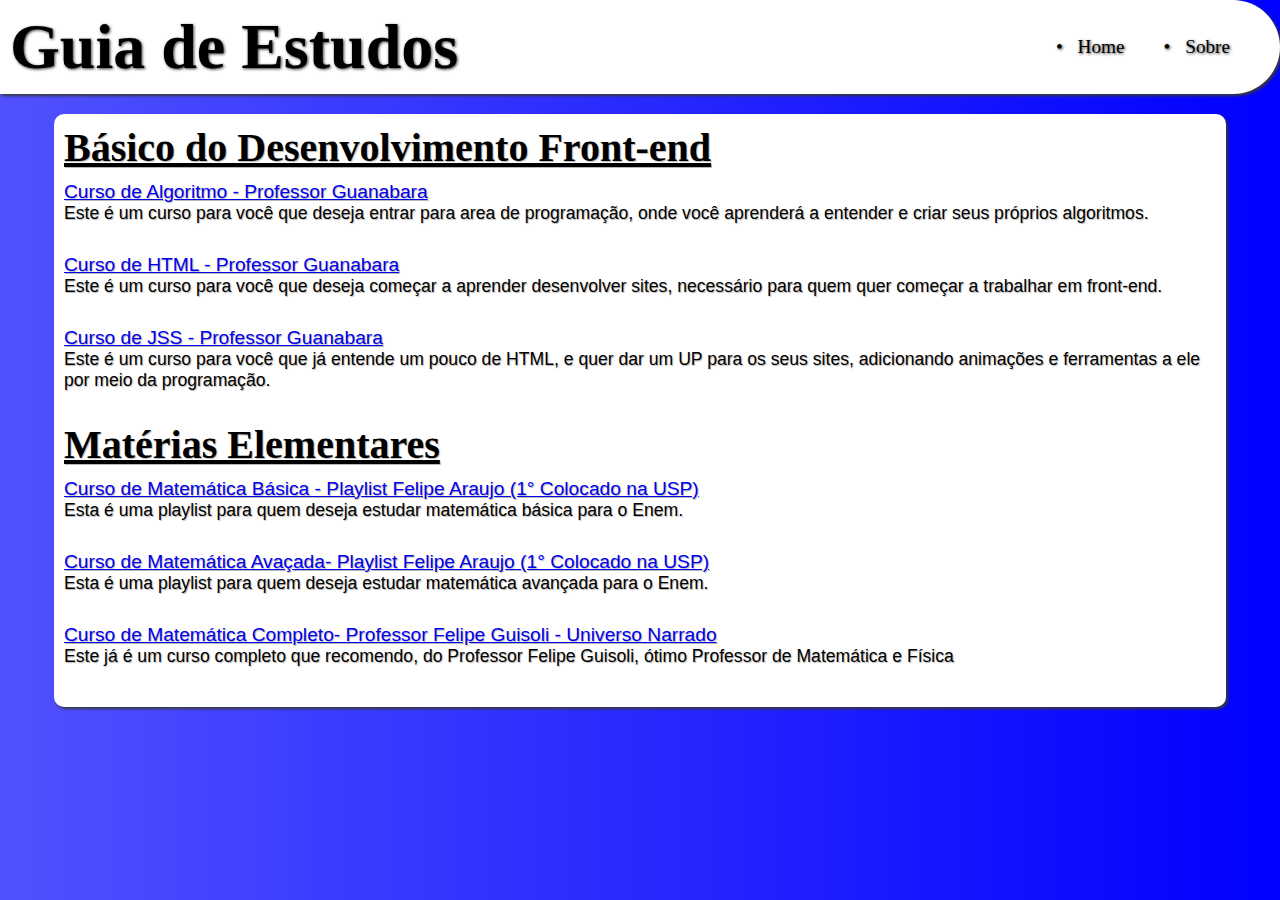
<file: index.html>
<!DOCTYPE html>
<html lang="pt-br">
<head>
    <meta charset="UTF-8">
    <meta name="viewport" content="width=device-width, initial-scale=1.0">
    <title>Guia de Estudos</title>
    <link rel="stylesheet" href="styles/index.css">
    <link rel="shortcut icon" href="imgs/favicon.ico" type="image/x-icon">
    
    <!--API para a fonte do H1-->
    
    
</head>
<body>
    
    <header>
        <h1>Guia de Estudos</h1>
        <nav>
            <a href="index.html">Home</a>
            <a href="sobre.html">Sobre</a>
        </nav>
    </header>
    
    <main>
        <article>
            
            <h2>Básico do Desenvolvimento Front-end</h2>
            
            <!-- CURSO DE ALGORITMO-->
            <a href="curso-de-algoritmo.html" target="_parent">Curso de Algoritmo - Professor Guanabara</a>
            
            <p>Este é um curso para você que deseja entrar para area de programação, onde você aprenderá a entender e criar seus próprios algoritmos.</p>
            
             <!-- CURSO DE HTML-->
             <a href="curso-de-HTML.html" target="_parent">Curso de HTML - Professor Guanabara</a>

             <p>Este é um curso para você que deseja começar a aprender desenvolver sites, necessário para quem quer começar a trabalhar em front-end.</p>

            <!-- CURSO DE JSS-->
            <a href="curso-de-JSS.html" target="_parent">Curso de JSS - Professor Guanabara</a>

            <p>Este é um curso para você que já entende um pouco de HTML, e quer dar um UP para os seus sites, adicionando animações e ferramentas a ele por meio da programação.</p>
            
        </article>

        <article>
            <h2>Matérias Elementares</h2>

              <!-- CURSO DE MATEMATICA BASICA-->
              <a href="play-de-MTBAS.html" target="_parent">Curso de Matemática Básica - Playlist Felipe Araujo (1° Colocado na USP)</a>

              <p>Esta é uma playlist para quem deseja estudar matemática básica para o Enem.</p>

            <!-- CURSO DE MATEMATICA AVANCADA-->
            <a href="play-de-MTAVAN.html" target="_parent">Curso de Matemática Avaçada- Playlist Felipe Araujo (1° Colocado na USP)</a>

            <p>Esta é uma playlist para quem deseja estudar matemática avançada para o Enem.</p>

               <!-- CURSO DE MATEMATICA COMPLETO - UNIVERSO NARRADO-->

               <a href="curs-de-MTUNI.html" target="_parent">Curso de Matemática Completo- Professor Felipe Guisoli - Universo Narrado</a>

               <p>Este já é um curso completo que recomendo, do Professor Felipe Guisoli, ótimo Professor de Matemática e Física</p>

        </article>
    </main>
    
    <aside>

    </aside>
    <footer>

    </footer>
</body>
</html>
</file>
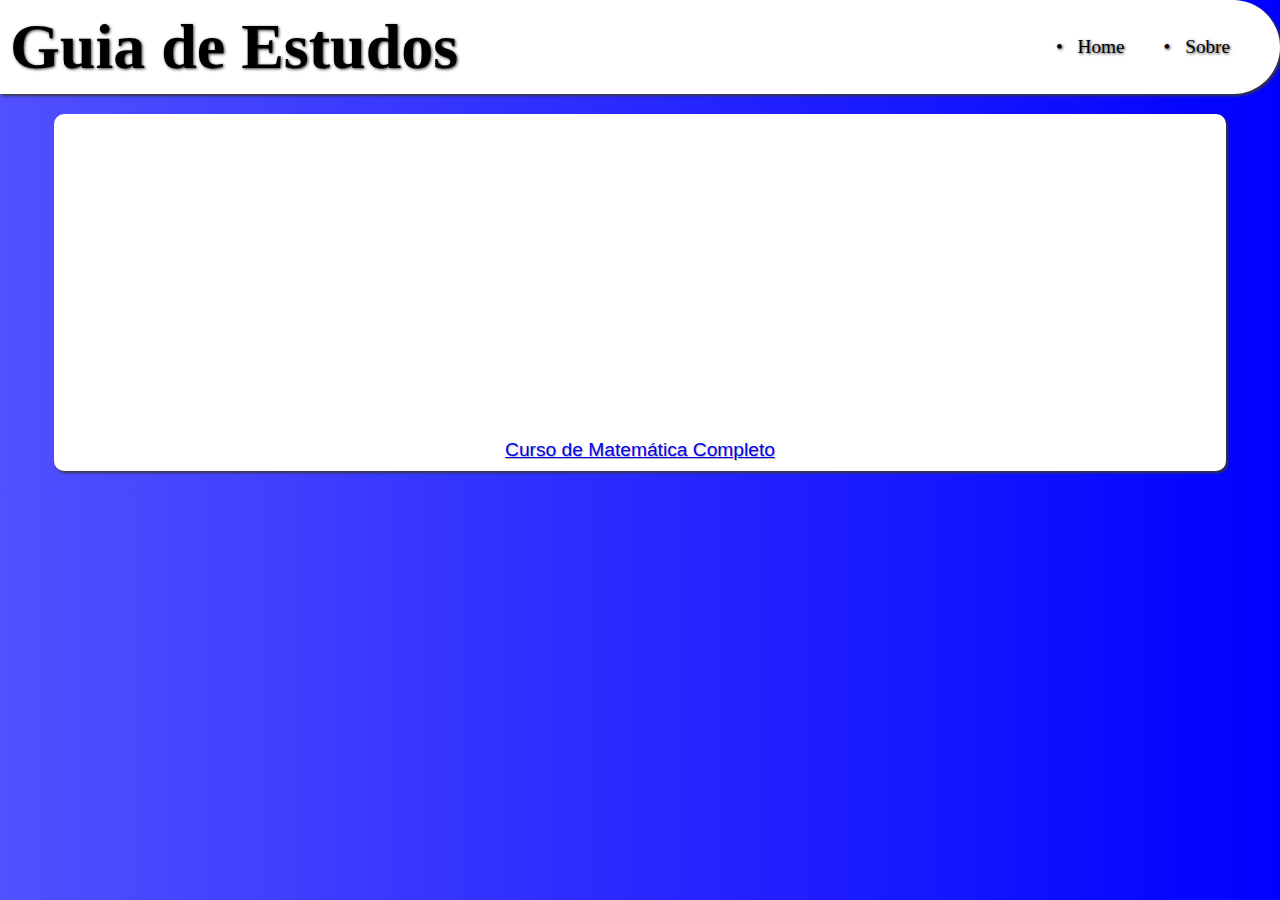
<file: curs-de-MTUNI.html>
<!DOCTYPE html>
<html lang="pt-br">
<head>
    <meta charset="UTF-8">
    <meta name="viewport" content="width=device-width, initial-scale=1.0">
    <title>Guia de Estudos</title>
    <link rel="stylesheet" href="styles/index.css">
    <link rel="shortcut icon" href="imgs/favicon.ico" type="image/x-icon">
    
    <!--API para a fonte do H1-->
    
</head>
<body>
    
    <header>
        <h1>Guia de Estudos</h1>
        <nav>
            <a href="index.html">Home</a>
            <a href="sobre.html">Sobre</a>
        </nav>
    </header>
    
    <main>
        <article>
            
            <iframe width="560" height="315" src="https://www.youtube.com/embed/nfOAlSy6EGM?si=VKqscboHoBVlDxcA" title="YouTube video player" frameborder="0" allow="accelerometer; autoplay; clipboard-write; encrypted-media; gyroscope; picture-in-picture; web-share" referrerpolicy="strict-origin-when-cross-origin" allowfullscreen></iframe>

            <a class="links-cen" href="https://universonarrado.com/licoes-de-matematica/?utm_source=YouTube&utm_campaign=LM_PERPETUO&utm_medium=GAds_Search&utm_term=Search&utm_content=LM&gad_source=1&gad_campaignid=21788468349&gbraid=0AAAAACSO0qILc1yQQvL3LEgT2KNoQMpBW&gclid=Cj0KCQjw5ubABhDIARIsAHMighag5QD5_Co2n1i_fZqt8UjAEHwDBX3UBC5vZA5ZmMOKpF7ZbhAHNcQaAmtGEALw_wcB" target="_blank">Curso de Matemática Completo</a>
           
       
        </article>
    </main>
    
    <aside>

    </aside>
    <footer>

    </footer>
</body>
</html>
</file>
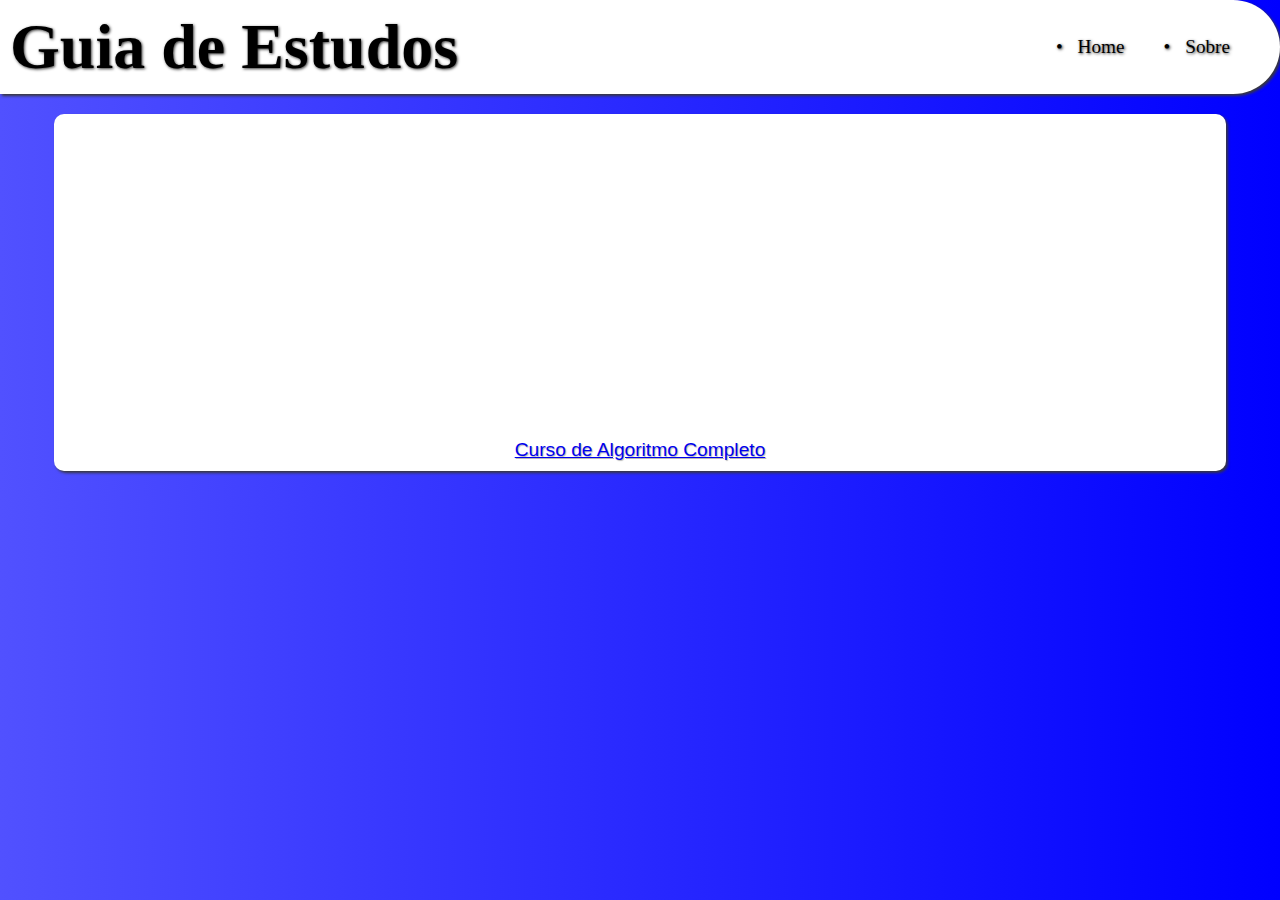
<file: curso-de-algoritmo.html>
<!DOCTYPE html>
<html lang="pt-br">
<head>
    <meta charset="UTF-8">
    <meta name="viewport" content="width=device-width, initial-scale=1.0">
    <title>Guia de Estudos</title>
    <link rel="stylesheet" href="styles/index.css">
    <link rel="shortcut icon" href="imgs/favicon.ico" type="image/x-icon">
    
    <!--API para a fonte do H1-->
    
</head>
<body>
    
    <header>
        <h1>Guia de Estudos</h1>
        <nav>
            <a href="index.html">Home</a>
            <a href="sobre.html">Sobre</a>
        </nav>
    </header>
    
    <main>
        <article>
            
            <iframe width="560" height="315" src="https://www.youtube.com/embed/8mei6uVttho?si=Dfqs7Giqj7Hk0s1F" title="YouTube video player" frameborder="0" allow="accelerometer; autoplay; clipboard-write; encrypted-media; gyroscope; picture-in-picture; web-share" referrerpolicy="strict-origin-when-cross-origin" allowfullscreen></iframe>
            
            <a class="links-cen" href="https://www.youtube.com/watch?v=8mei6uVttho&list=PLHz_AreHm4dmSj0MHol_aoNYCSGFqvfXV " target="_blank">Curso de Algoritmo Completo</a>
        
        </article>
    </main>
    
    <aside>

    </aside>
    <footer>

    </footer>
</body>
</html>
</file>
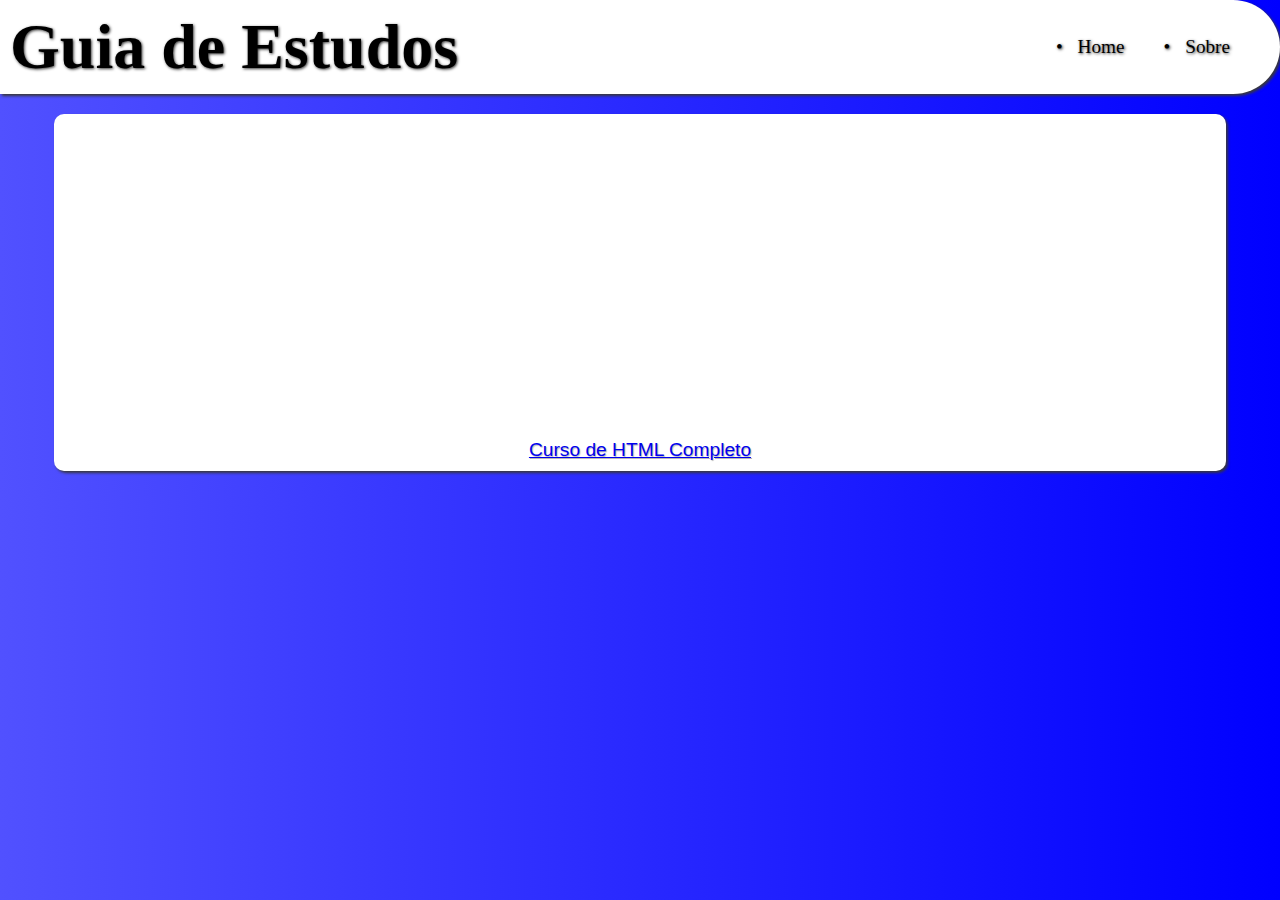
<file: curso-de-HTML.html>
<!DOCTYPE html>
<html lang="pt-br">
<head>
    <meta charset="UTF-8">
    <meta name="viewport" content="width=device-width, initial-scale=1.0">
    <title>Guia de Estudos</title>
    <link rel="stylesheet" href="styles/index.css">
    <link rel="shortcut icon" href="imgs/favicon.ico" type="image/x-icon">
    
    <!--API para a fonte do H1-->
    
    
</head>
<body>
    
    <header>
        <h1>Guia de Estudos</h1>
        <nav>
            <a href="index.html">Home</a>
            <a href="sobre.html">Sobre</a>
        </nav>
    </header>
    
    <main>
        <article>
            
            <iframe width="560" height="315" src="https://www.youtube.com/embed/Ejkb_YpuHWs?si=4DtiBKW5Nzza9-L7" title="YouTube video player" frameborder="0" allow="accelerometer; autoplay; clipboard-write; encrypted-media; gyroscope; picture-in-picture; web-share" referrerpolicy="strict-origin-when-cross-origin" allowfullscreen></iframe>

            <a class="links-cen" href="https://www.youtube.com/watch?v=Ejkb_YpuHWs&list=PLHz_AreHm4dkZ9-atkcmcBaMZdmLHft8n" target="_blank">Curso de HTML Completo</a>
           
       
        </article>
    </main>
    
    <aside>

    </aside>
    <footer>

    </footer>
</body>
</html>
</file>
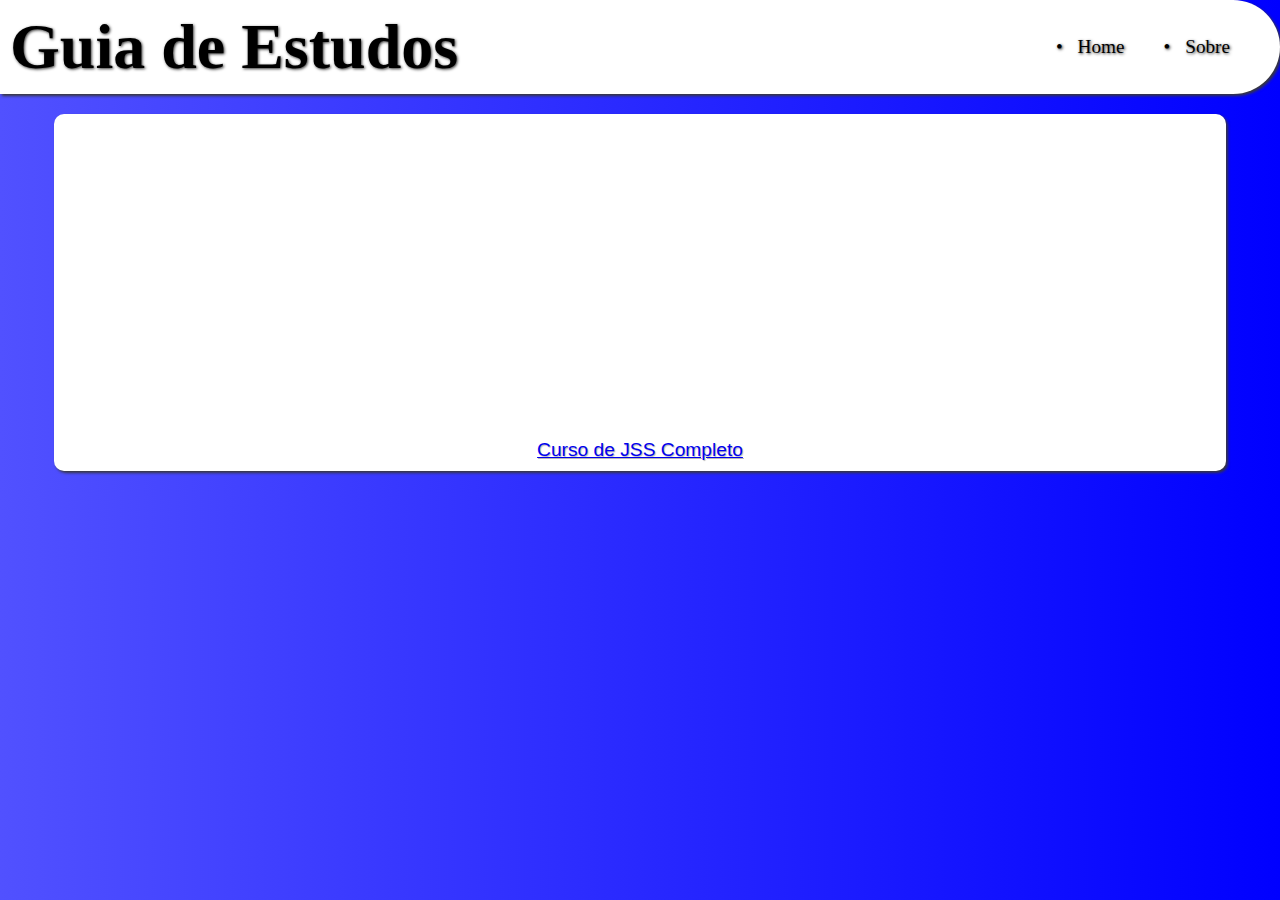
<file: curso-de-JSS.html>
<!DOCTYPE html>
<html lang="pt-br">
<head>
    <meta charset="UTF-8">
    <meta name="viewport" content="width=device-width, initial-scale=1.0">
    <title>Guia de Estudos</title>
    <link rel="stylesheet" href="styles/index.css">
    <link rel="shortcut icon" href="imgs/favicon.ico" type="image/x-icon">
    
    <!--API para a fonte do H1-->
    
    
</head>
<body>
    
    <header>
        <h1>Guia de Estudos</h1>
        <nav>
            <a href="index.html">Home</a>
            <a href="sobre.html">Sobre</a>
        </nav>
    </header>
    
    <main>
        <article>
            
            <iframe width="560" height="315" src="https://www.youtube.com/embed/1-w1RfGIov4?si=jznut8oKu_3iWZP-" title="YouTube video player" frameborder="0" allow="accelerometer; autoplay; clipboard-write; encrypted-media; gyroscope; picture-in-picture; web-share" referrerpolicy="strict-origin-when-cross-origin" allowfullscreen></iframe>
            
            <a class="links-cen" href="https://www.youtube.com/watch?v=1-w1RfGIov4&list=PLHz_AreHm4dlsK3Nr9GVvXCbpQyHQl1o1" target="_blank">Curso de JSS Completo</a>
           
       
        </article>
    </main>
    
    <aside>

    </aside>
    <footer>

    </footer>
</body>
</html>
</file>
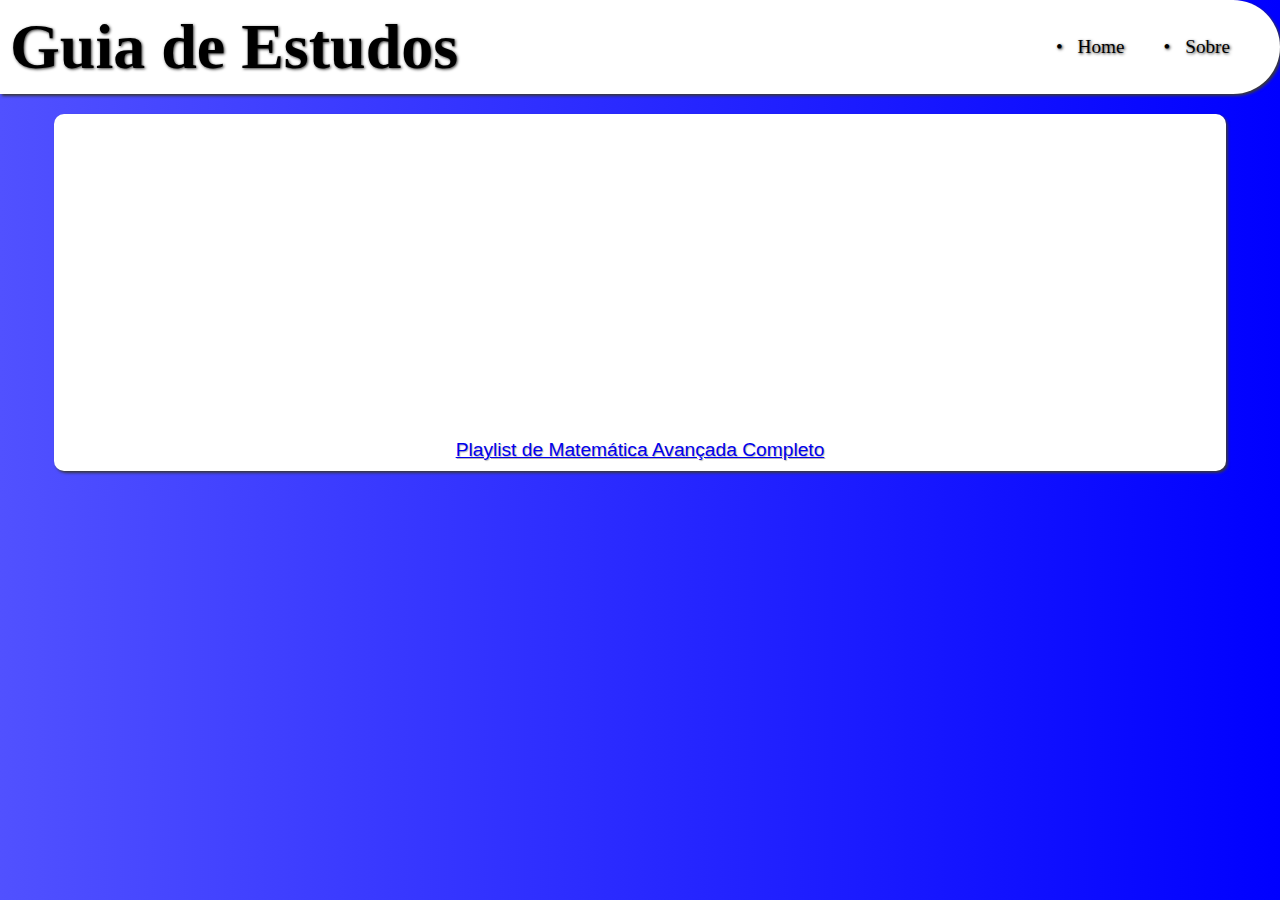
<file: play-de-MTAVAN.html>
<!DOCTYPE html>
<html lang="pt-br">
<head>
    <meta charset="UTF-8">
    <meta name="viewport" content="width=device-width, initial-scale=1.0">
    <title>Guia de Estudos</title>
    <link rel="stylesheet" href="styles/index.css">
    <link rel="shortcut icon" href="imgs/favicon.ico" type="image/x-icon">
    
    <!--API para a fonte do H1-->
    
</head>
<body>
    
    <header>
        <h1>Guia de Estudos</h1>
        <nav>
            <a href="index.html">Home</a>
            <a href="sobre.html">Sobre</a>
        </nav>
    </header>
    
    <main>
        <article>
            
            <iframe width="560" height="315" src="https://www.youtube.com/embed/nkCl0pdMWO0?si=4QHBqCN3w_HskLwK" title="YouTube video player" frameborder="0" allow="accelerometer; autoplay; clipboard-write; encrypted-media; gyroscope; picture-in-picture; web-share" referrerpolicy="strict-origin-when-cross-origin" allowfullscreen></iframe>
            
            <a class="links-cen" href="https://www.youtube.com/watch?v=CG_AGULJJz8&list=PLbav-34lKdAXpfHbn3_A6VYRLSsxDKFoJ&index=1" target="_blank">Playlist de Matemática Avançada Completo</a>
           
       
        </article>
    </main>
    
    <aside>

    </aside>
    <footer>

    </footer>
</body>
</html>
</file>
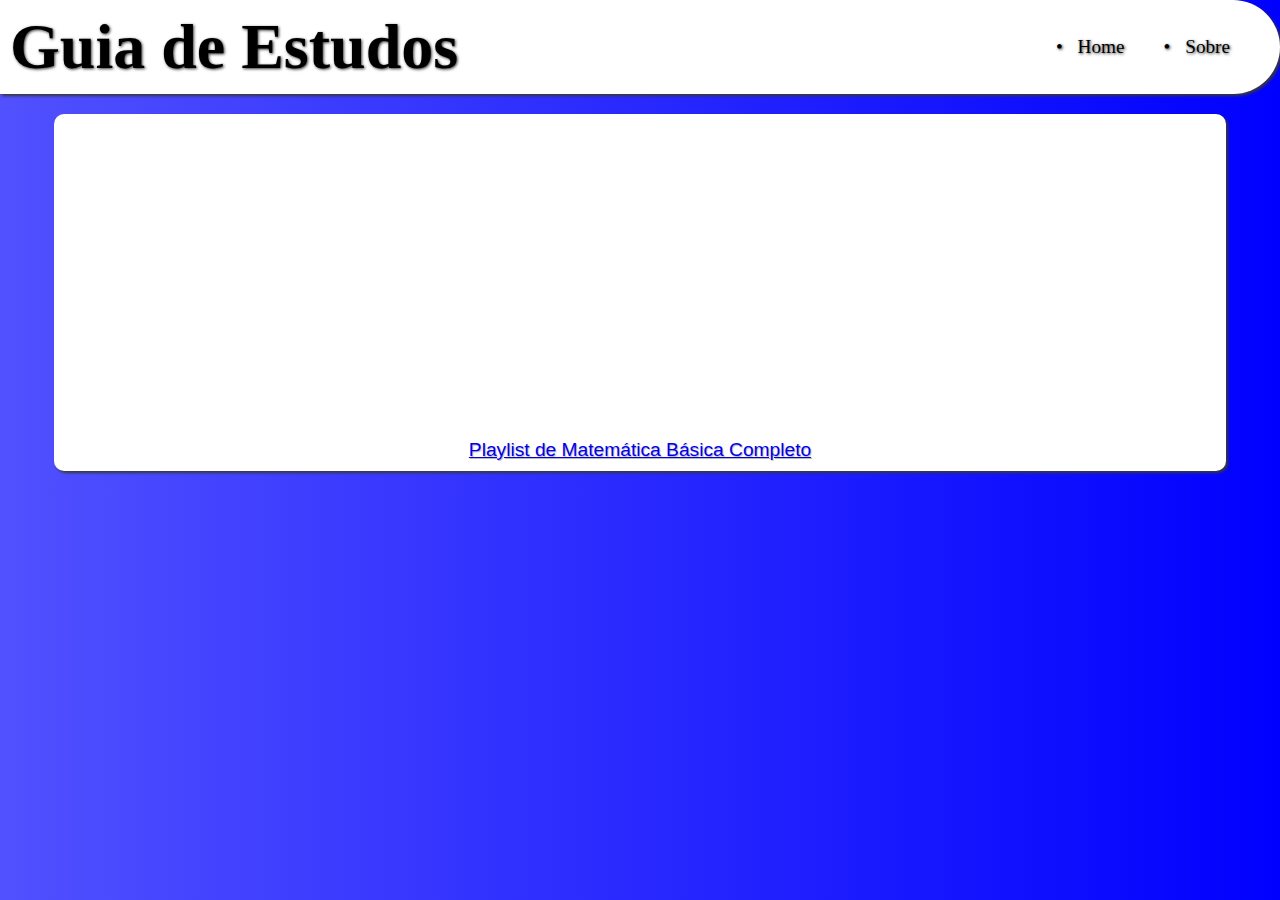
<file: play-de-MTBAS.html>
<!DOCTYPE html>
<html lang="pt-br">
<head>
    <meta charset="UTF-8">
    <meta name="viewport" content="width=device-width, initial-scale=1.0">
    <title>Guia de Estudos</title>
    <link rel="stylesheet" href="styles/index.css">
    <link rel="shortcut icon" href="imgs/favicon.ico" type="image/x-icon">
    
    <!--API para a fonte do H1-->
    
</head>
<body>
    
    <header>
        <h1>Guia de Estudos</h1>
        <nav>
            <a href="index.html">Home</a>
            <a href="sobre.html">Sobre</a>
        </nav>
    </header>
    
    <main>
        <article>
            
            <iframe width="560" height="315" src="https://www.youtube.com/embed/nkCl0pdMWO0?si=4QHBqCN3w_HskLwK" title="YouTube video player" frameborder="0" allow="accelerometer; autoplay; clipboard-write; encrypted-media; gyroscope; picture-in-picture; web-share" referrerpolicy="strict-origin-when-cross-origin" allowfullscreen></iframe>
            
            <a class="links-cen" href="https://www.youtube.com/watch?v=jXNzJ6ci-OM&list=PLbav-34lKdAWquuYOt5rFQYAgT1Hvzu2K&index=1" target="_blank">Playlist de Matemática Básica Completo</a>
           
       
        </article>
    </main>
    
    <aside>

    </aside>
    <footer>

    </footer>
</body>
</html>
</file>
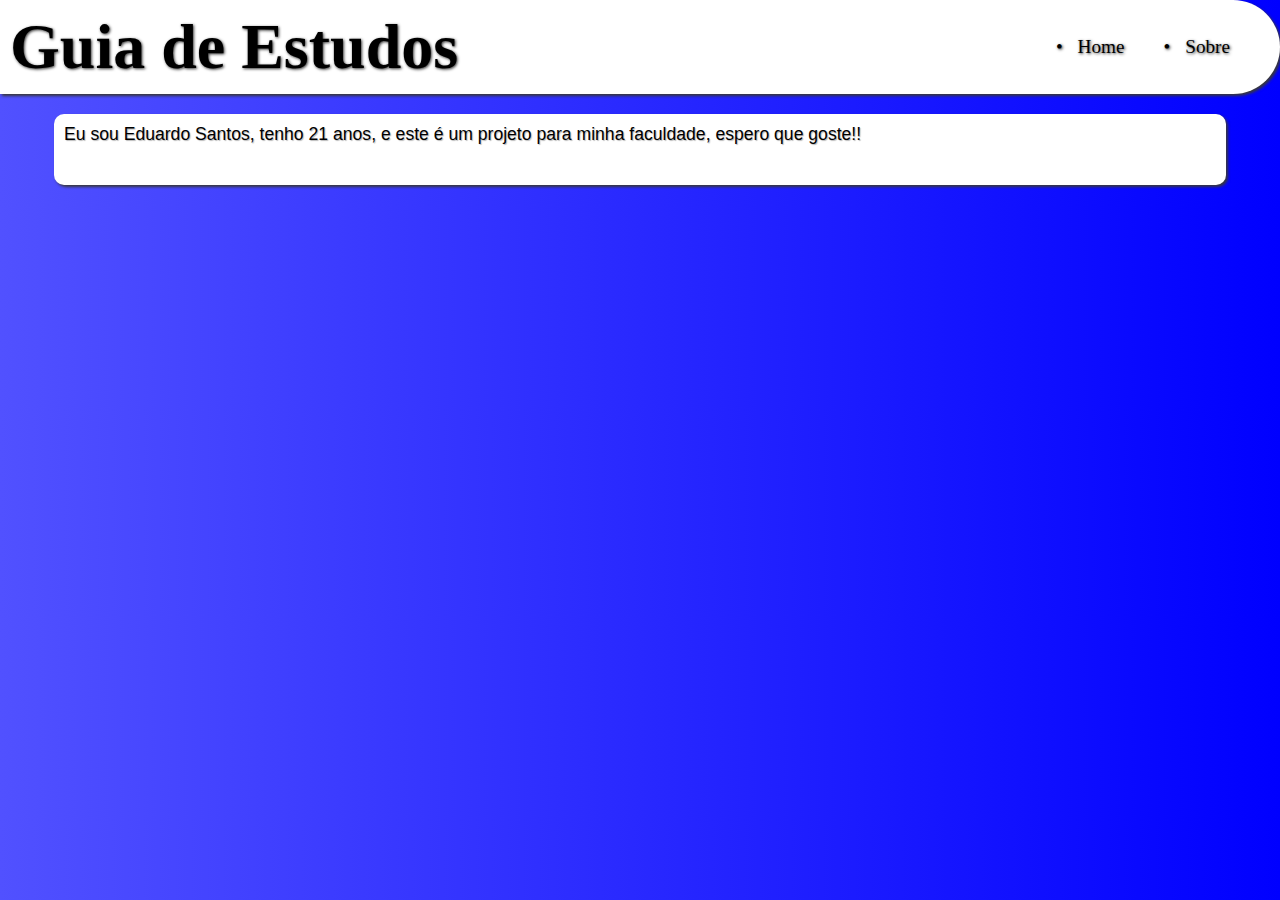
<file: sobre.html>
<!DOCTYPE html>
<html lang="pt-br">
<head>
    <meta charset="UTF-8">
    <meta name="viewport" content="width=device-width, initial-scale=1.0">
    <title>Guia de Estudos</title>
    <link rel="stylesheet" href="styles/index.css">
    <link rel="shortcut icon" href="imgs/favicon.ico" type="image/x-icon">
    
    <!--API para a fonte do H1-->
    
</head>
<body>
    
    <header>
        <h1>Guia de Estudos</h1>
        <nav>
            <a href="index.html">Home</a>
            <a href="sobre.html">Sobre</a>
        </nav>
    </header>
    
    <main>
        <article>
           <p>
                Eu sou Eduardo Santos, tenho 21 anos, e este é um projeto para minha faculdade, espero que goste!!
           </p>
        </article>
    </main>
    
    <aside>

    </aside>
    <footer>

    </footer>
</body>
</html>
</file>
<file: styles/index.css>
@charset "UTF-8";

* {
    font-size: 16px;
    margin: 0;
    padding: 0;
}


body {
    background:linear-gradient(to left,#0000ff, #5151ff);
}
/* HEADER */

header {
    display: flex;
    justify-content: space-between;
    background-color: white;
    border-bottom-right-radius: 50px;
    border-top-right-radius: 50px;
    text-shadow: 1px 1px 3px rgb(56, 56, 56);
    box-shadow: 2px 2px 3px rgb(56, 56, 56);
}

header > h1 {
    font-family: 'Times New Roman', Times, serif;
    margin: 0;
    padding: 10px;
    font-size: 4em;
}

header > nav {
    align-content: center;
    margin-right: 40px;
}

header > nav > a {
    font-size: 1.2em;
    text-decoration: none;
    color: black;
    margin: 10px;
}

header > nav > a:before {
    padding: 15px;
    content: "•";
}



header > nav > a:hover {
    background-color: black;
    color:white;
}

/* MAIN */

main {
    margin: 20px auto;
    background-color: white;
    width: 90%;
    padding: 10px;
    border-radius: 10px;
    text-shadow: 1px 1px 1px rgb(184, 184, 184);
    box-shadow: 2px 2px 3px rgb(56, 56, 56);
}

main > article > iframe {
    margin: auto;
    display: block;
}

/*Aqui é o link central das páginas */

.links-cen {
    display: block;
    text-align: center;
}

main > article > p {
    margin-bottom: 30px;
    font-size: 1.1em;
    font-family: Verdana, Tahoma, sans-serif;
}

main > article > a {
    font-size: 1.2em;
    font-family: Verdana, Tahoma, sans-serif;
}

main > article > h2 {
    margin-bottom: 10px;
    font-size: 2.5em;
    font-family: 'Times New Roman', Times, serif;
    text-decoration: underline;
}
</file>
